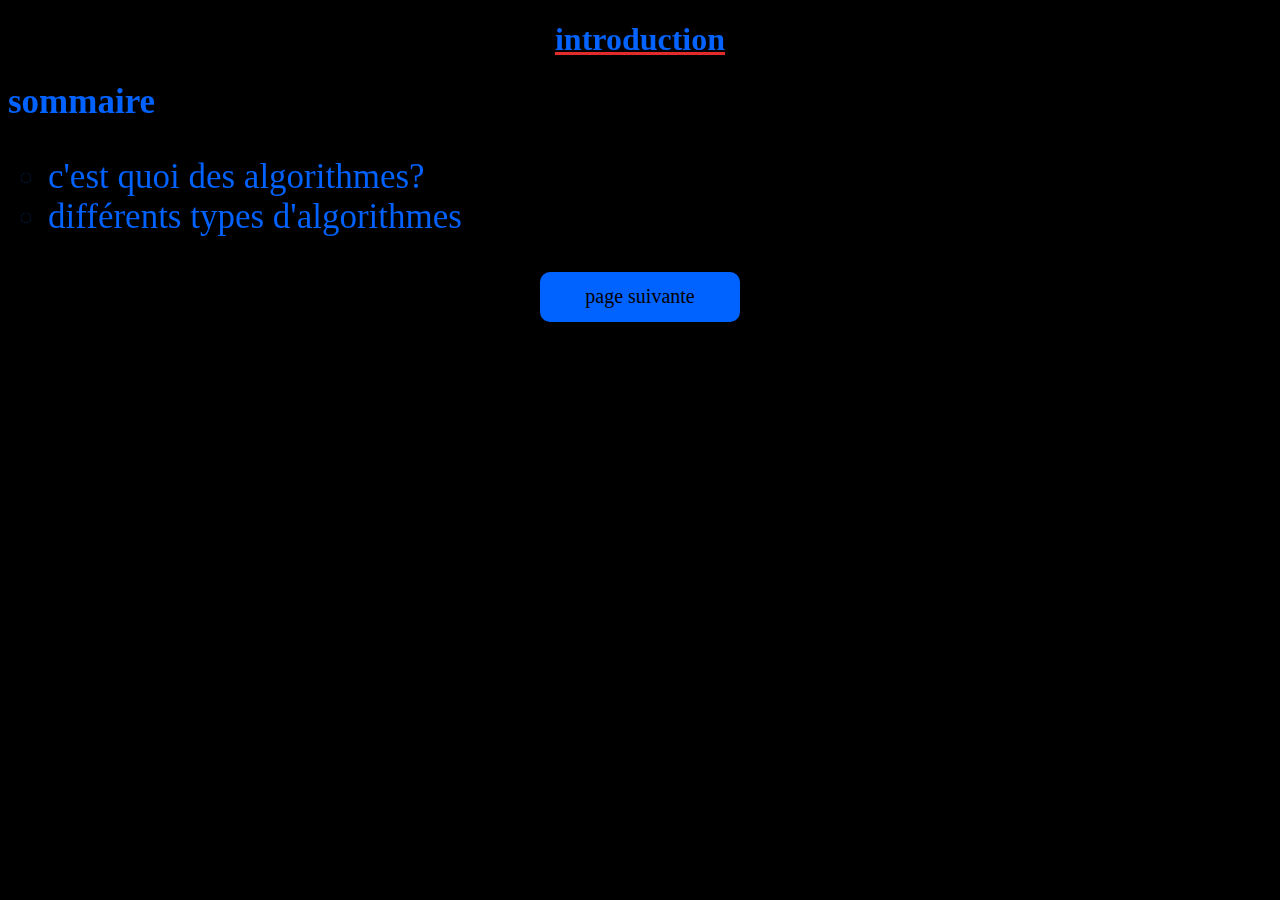
<file: algorithmique/pages/intro.html>
<!DOCTYPE html>
<html lang="en">
<head>
    <meta charset="UTF-8">
    <meta name="viewport" content="width=device-width, initial-scale=1.0">
    <title>Algorithmique - intro</title>
    <link rel="stylesheet" href="../css/intro.css">
    <link rel="stylesheet" href="../css/base.css">
</head>
<body>
    <script src="https://ajax.googleapis.com/ajax/libs/jquery/2.1.1/jquery.min.js"></script>
    <h1 id="title">introduction</h1>
    <h1 class="sommaire">sommaire</h1>
    <ul class="sommaire">
        <li class="hidden">c'est quoi des algorithmes?</li>
        <li class="hidden">différents types d'algorithmes</li>
        <li class="hidden">explications + exemples de quelques algorithmes</li>
    </ul>

    <button id="next">page suivante</button>
    <script src="../js/intro.js"></script>
</body>
</html>
</file>
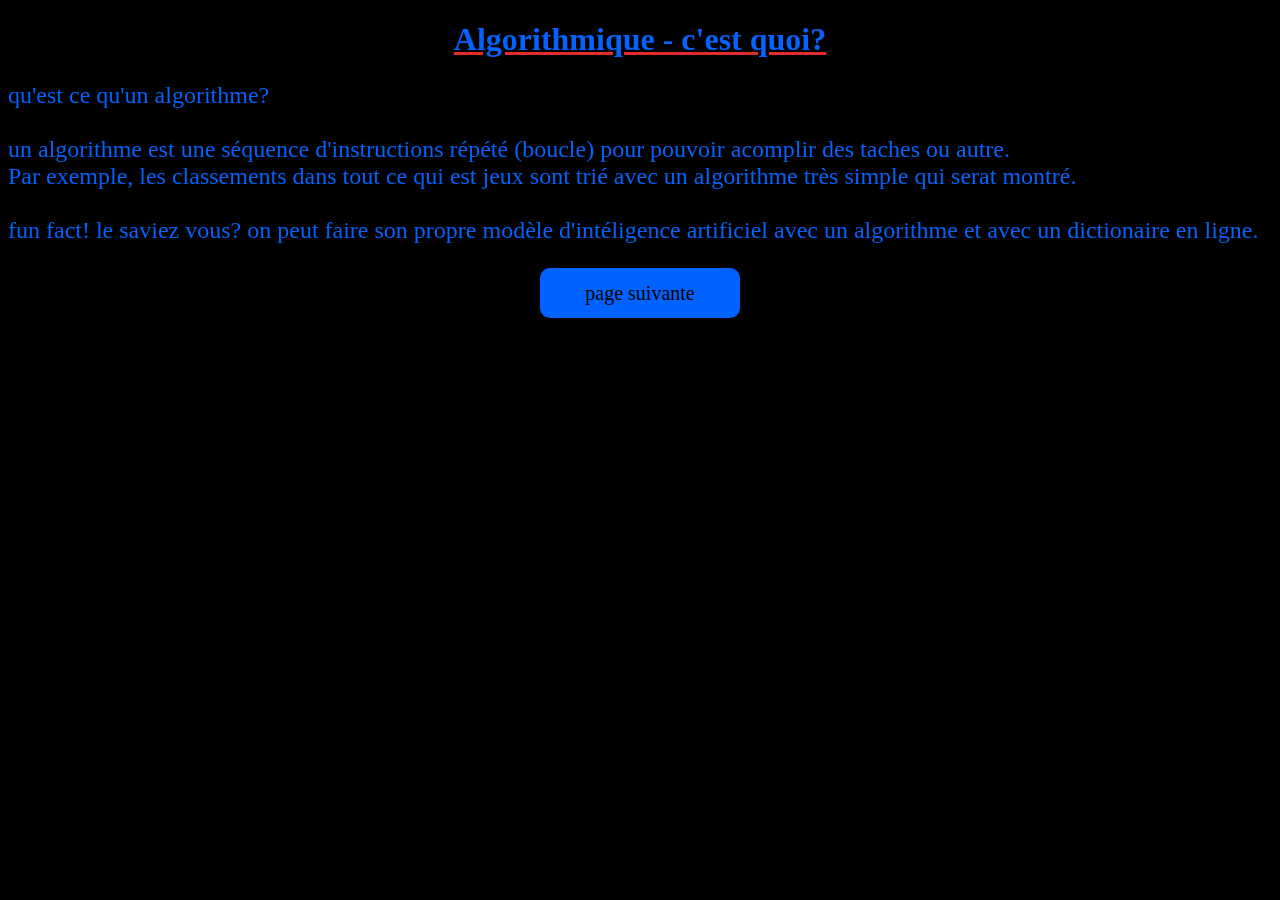
<file: algorithmique/pages/p1/1.html>
<!DOCTYPE html>
<html lang="en">
<head>
    <meta charset="UTF-8">
    <meta name="viewport" content="width=device-width, initial-scale=1.0">
    <title>Algorithmique - c'est quoi?</title>
    <link rel="stylesheet" href="../../css/base.css">
</head>
<body>
    <h1 id="title">Algorithmique - c'est quoi?</h1>
    <p id="para">qu'est ce qu'un algorithme? <br><br> un algorithme est une séquence d'instructions répété (boucle) pour pouvoir acomplir des taches ou autre. <br> Par exemple, les classements dans tout ce qui est jeux sont trié avec un algorithme très simple qui serat montré.<br> <br> fun fact! le saviez vous? on peut faire son propre modèle d'intéligence artificiel avec un algorithme et avec un dictionaire en ligne.<br> </p>
    <button id="next">page suivante</button>
    <script src="../../js/p1.js"></script>
</body>
</html>
</file>
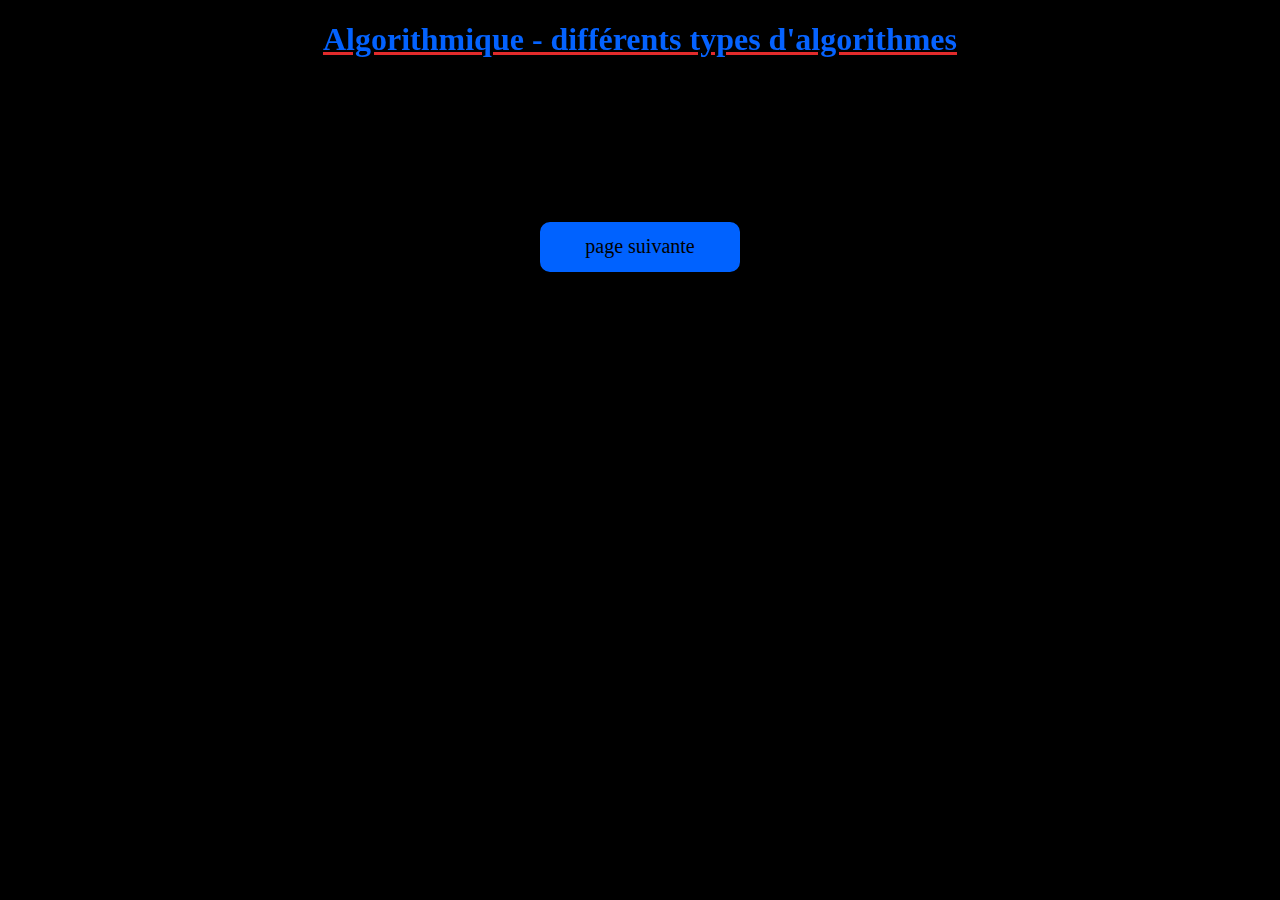
<file: algorithmique/pages/p1/2.html>
<!DOCTYPE html>
<html lang="en">
<head>
    <meta charset="UTF-8">
    <meta name="viewport" content="width=device-width, initial-scale=1.0">
    <title>Algorithmique - différents types d'algorithmes</title>
    <link rel="stylesheet" href="../../css/base.css">
    <link rel="stylesheet" href="../../css/2.css">
</head>
<body>
    <script src="https://ajax.googleapis.com/ajax/libs/jquery/2.1.1/jquery.min.js"></script>
    <h1 id="title">Algorithmique - différents types d'algorithmes</h1>
    <ul>

        <li class="hidden">Algorithmes de tri</li>
        <ul><br>
            <li class="hidden">Trie une liste d'éléments selon un ordre spécifié (ex : Tri à bulles, Tri par sélection, Tri par insertion, Tri rapide).</li>
        </ul><br>

        <li class="hidden">Algorithmes de recherche</li>
        <ul><br>
            <li class="hidden">Trouve la position ou la présence d'un élément dans une collection de données (ex : Recherche linéaire, Recherche binaire).</li>
        </ul><br>

    </ul>
    <button id="next">page suivante</button>
    <script src="../../js/p2.js"></script>
</body>
</html>
</file>
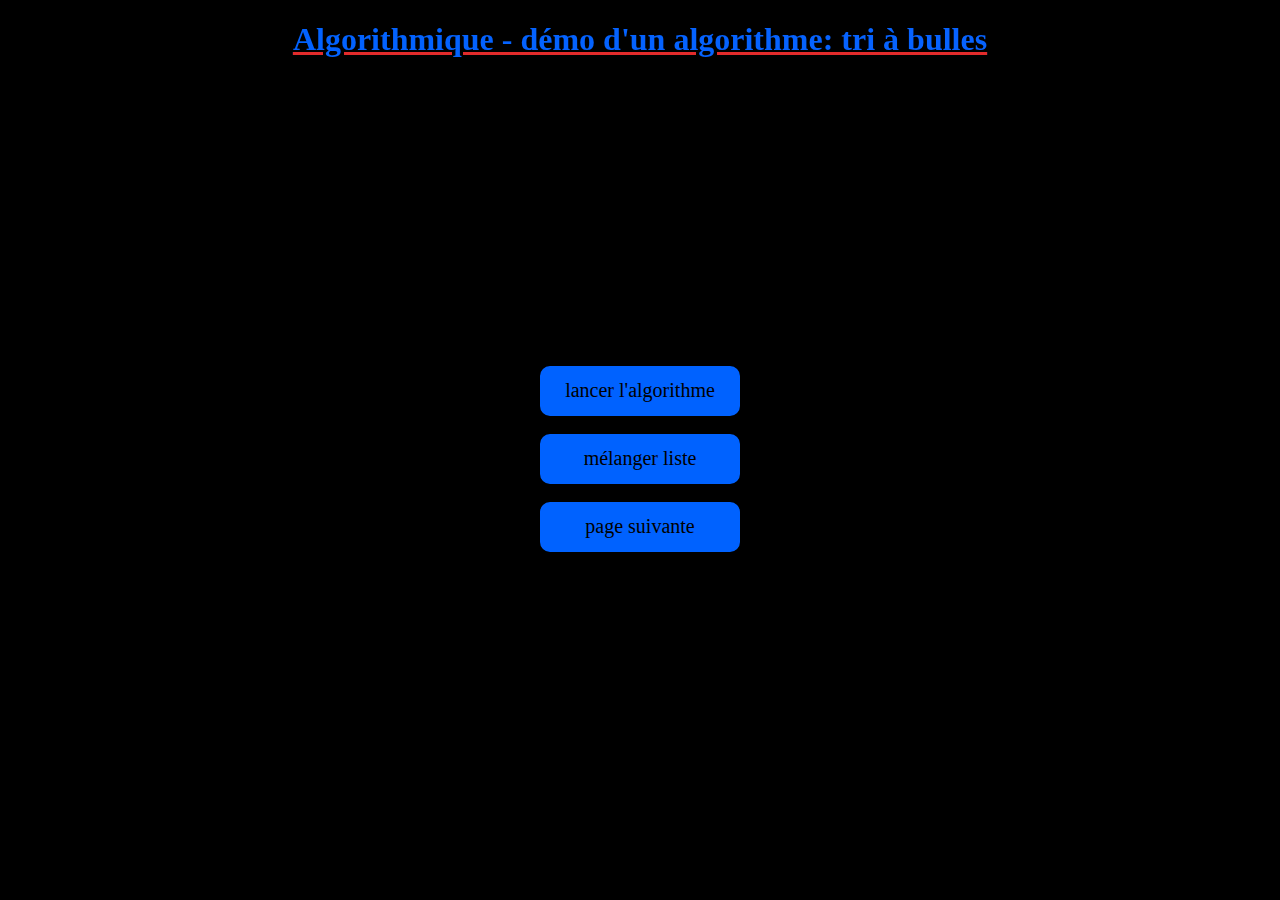
<file: algorithmique/pages/p1/3.html>
<!DOCTYPE html>
<html lang="en">
<head>
    <meta charset="UTF-8">
    <meta name="viewport" content="width=device-width, initial-scale=1.0">
    <title>Algorithmique - démo</title>
    <link rel="stylesheet" href="../../css/2.css">
    <link rel="stylesheet" href="../../css/base.css">
</head>
<body>
    <h1 id="title">Algorithmique - démo d'un algorithme: tri à bulles</h1>
    <ul class="list"></ul>
    <button id="launch">lancer l'algorithme</button><br>
    <button id="mix">mélanger liste</button> <br>
    <button id="next">page suivante</button>
    <script src="../../js/p3.js"></script>
</body>
</html>
</file>
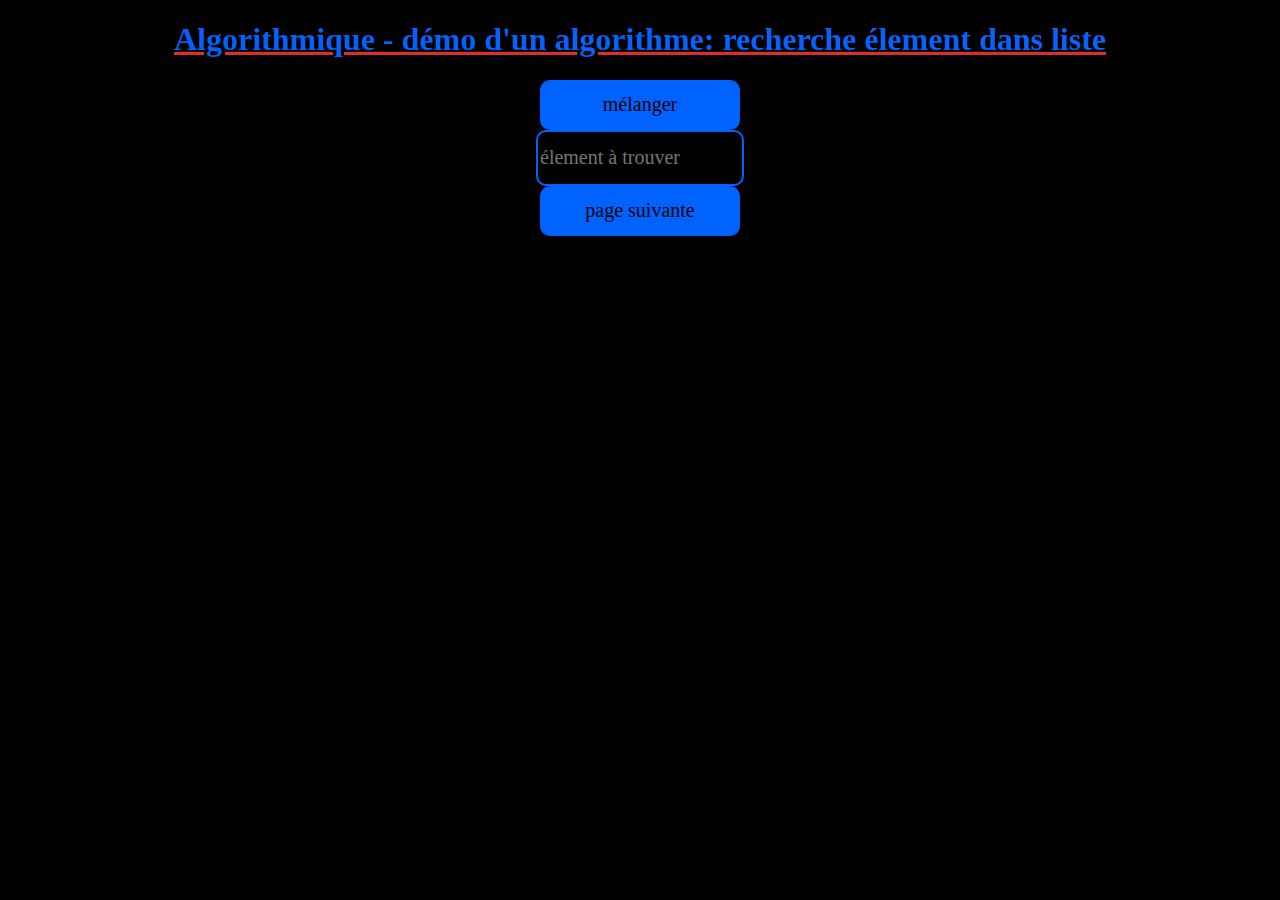
<file: algorithmique/pages/p1/4.html>
<!DOCTYPE html>
<html lang="en">
<head>
    <meta charset="UTF-8">
    <meta name="viewport" content="width=device-width, initial-scale=1.0">
    <title>Algorithmique - démo</title>
    <link rel="stylesheet" href="../../css/base.css">
</head>
<body>
    <h1 id="title">Algorithmique - démo d'un algorithme: recherche élement dans liste</h1>
    <button id="shuffle">mélanger</button>
    <input type="text" id="find" placeholder="élement à trouver">
    <button id="next">page suivante</button>
    <script src="../../js/p4.js"></script>
</body>
</html>
</file>
<file: algorithmique/css/intro.css>
@keyframes anim {
    0% {
        background-position: 0% 50%
    }

    50% {
        background-position: 100% 50%
    }

    100% {
        background-position: 0% 50%
    }
}

@keyframes pop {
    from {
        opacity: 0;
        transform: translateX(-100px);
        
    }

    to {
        opacity: 1;
        transform: translateX(0px);
    }
}

@keyframes pop2 {
    from {
        opacity: 0;
        transform: translateY(-100px);
        
    }

    to {
        opacity: 1;
        transform: translateY(0px);
    }
}

@keyframes anim2 {
    from {
        color: rgb(106, 106, 255);
    }

    to {
        color: rgb(0, 98, 255);
    }
}

.sommaire {
    font-size: 35px;
    background-image: linear-gradient(-45deg, rgb(106, 106, 255), rgb(0, 98, 255));
    background-size: 1200% 1200%;
    background-repeat: no-repeat;
    -webkit-background-clip: text;
    -webkit-text-fill-color: transparent;
    animation: anim 6s infinite;
    animation: anim2 6s infinite;
    list-style-type: disc;
}

.sommaire .pop {
    animation: pop 2s 1 ease-in;
}

#next:hover {
    background-color: rgb(0, 85, 221);
    border: 2px solid rgb(0, 85, 221);
}
</file>
<file: algorithmique/css/base.css>
@keyframes anim {
    0% {
        background-position: 0% 50%
    }

    50% {
        background-position: 100% 50%
    }

    100% {
        background-position: 0% 50%
    }
}

@keyframes anim2 {
    from {
        color: rgb(106, 106, 255);
    }

    to {
        color: rgb(0, 98, 255);
    }
}

@keyframes pop {
    from {
        opacity: 0;
        transform: translateX(-100px);
        
    }

    to {
        opacity: 1;
        transform: translateX(0px);
    }
}

@keyframes pop2 {
    from {
        opacity: 0;
        transform: translateY(-100px);
        
    }

    to {
        opacity: 1;
        transform: translateY(0px);
    }
}

button  {
    display: block;
    margin: 0 auto;
    height: 50px;
    width: 200px;
    font-size: 20px;
    background-color: rgb(0, 98, 255);
    border: 2px solid rgb(0, 98, 255);
    border-radius: 10px;
    animation: pop2 2s 1 ease-in;
}

input {
    display: block;
    margin: 0 auto;
    height: 50px;
    width: 200px;
    font-size: 20px;
    color: white;
    background-color: rgb(0, 0, 0);
    border: 2px solid rgb(0, 98, 255);
    border-radius: 10px;
    animation: pop2 2s 1 ease-in;
}


#title {
    text-align: center;
    text-decoration: underline;
    text-decoration-color: rgb(226, 43, 43);
    background-image: linear-gradient(-45deg, rgb(106, 106, 255), rgb(0, 98, 255));
    background-size: 1200% 1200%;
    background-repeat: no-repeat;
    -webkit-background-clip: text;
    -webkit-text-fill-color: transparent;
    animation: anim 6s infinite;
}

#para {
    font-size: x-large;
    background-image: linear-gradient(-45deg, rgb(106, 106, 255), rgb(0, 98, 255));
    background-size: 1200% 1200%;
    background-repeat: no-repeat;
    -webkit-background-clip: text;
    -webkit-text-fill-color: transparent;
    animation: anim 6s infinite;
    animation: pop 2s 1 ease-in;
}

* {
    font-family: Tahoma;
    animation: anim2 2s infinite;

}

body {
    background-color: black;
}

.hidden {
    display: none;
}
</file>
<file: algorithmique/css/2.css>
.current {
    background-color: lightgreen;
  }

li {
  font-size: x-large;
}
</file>
